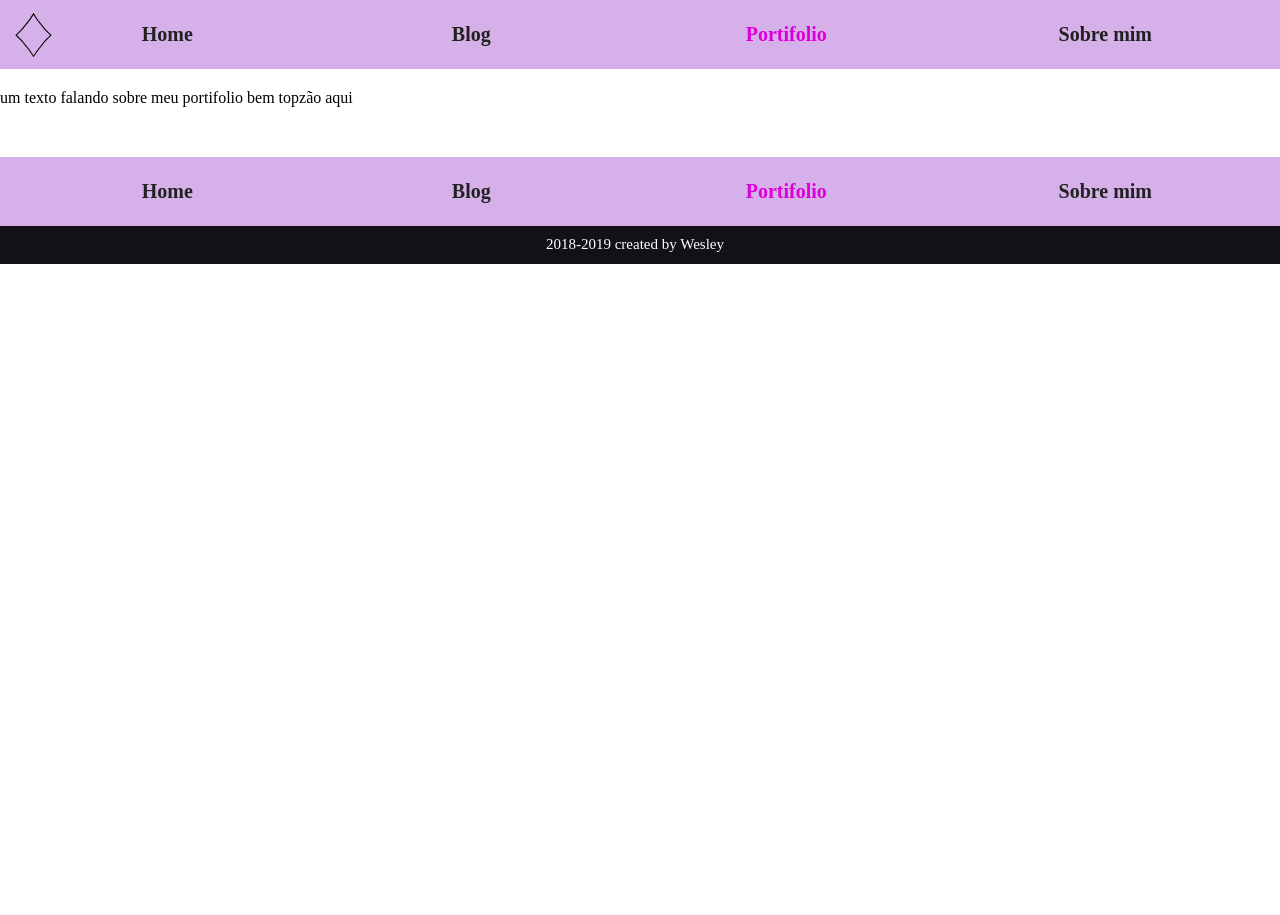
<file: data/portifolio/portifolio.html>
<html lang="pt-br">
    <head>
      <meta charset="utf-8">
      <meta name="viewport" content="width=device-width, initial-scale=1">
      <title>Wesley Cantarino - Portifolio</title>

      <link rel="stylesheet" href="../css_main/main.css">
      <link rel="stylesheet" href="../css_main/normalize.css">

      <link rel="shortcut icon" type="image/x-icon" href="../logo/logo_ic.ico">
    </head>

    <body>
        <header>
          <section>
            <div>
              <a class="header_logo" href="../index.html"><h1 id="#top">Logo</h1></a>
            </div>

            <table class="header_bar_linha_1">
              <div>
                <td><a class="bar_linha_1_item_texto" href="../index.html">Home</a></td>
              </div>

              <div>
                <td><a class="bar_linha_1_item_texto" href="../blog/blog.html">Blog</a></td>
              </div>

              <div>
                <td><a class="bar_linha_1_item_texto_especial" href="#top">Portifolio</a></td>
              </div>

              <div>
                <td><a class="bar_linha_1_item_texto" href="../sobre_mim/sobre_mim.html">Sobre mim</a></td>
              </div>
            </table>
          </section>
        </header>

        <main>
          <p>um texto falando sobre meu portifolio bem topzão aqui</p>
        </main>

        <footer>
          <nav>
            <table class="footer_bar_linha_1">
              <div>
                <td><a class="bar_linha_1_item_texto" href="../index.html">Home</a></td>
              </div>

              <div>
                <td><a class="bar_linha_1_item_texto" href="../blog/blog.html">Blog</a></td>
              </div>

              <div>
                <td> <a class="bar_linha_1_item_texto_especial" href="#top">Portifolio</a></td>
              </div>

              <div>
                <td><a class="bar_linha_1_item_texto" href="../sobre_mim/sobre_mim.html">Sobre mim</a></td>
              </div>
            </table>
          </nav>
          <p class="bar_linha_2">2018-2019 created by Wesley</p>
        </footer>
    </body>
</html>
</file>
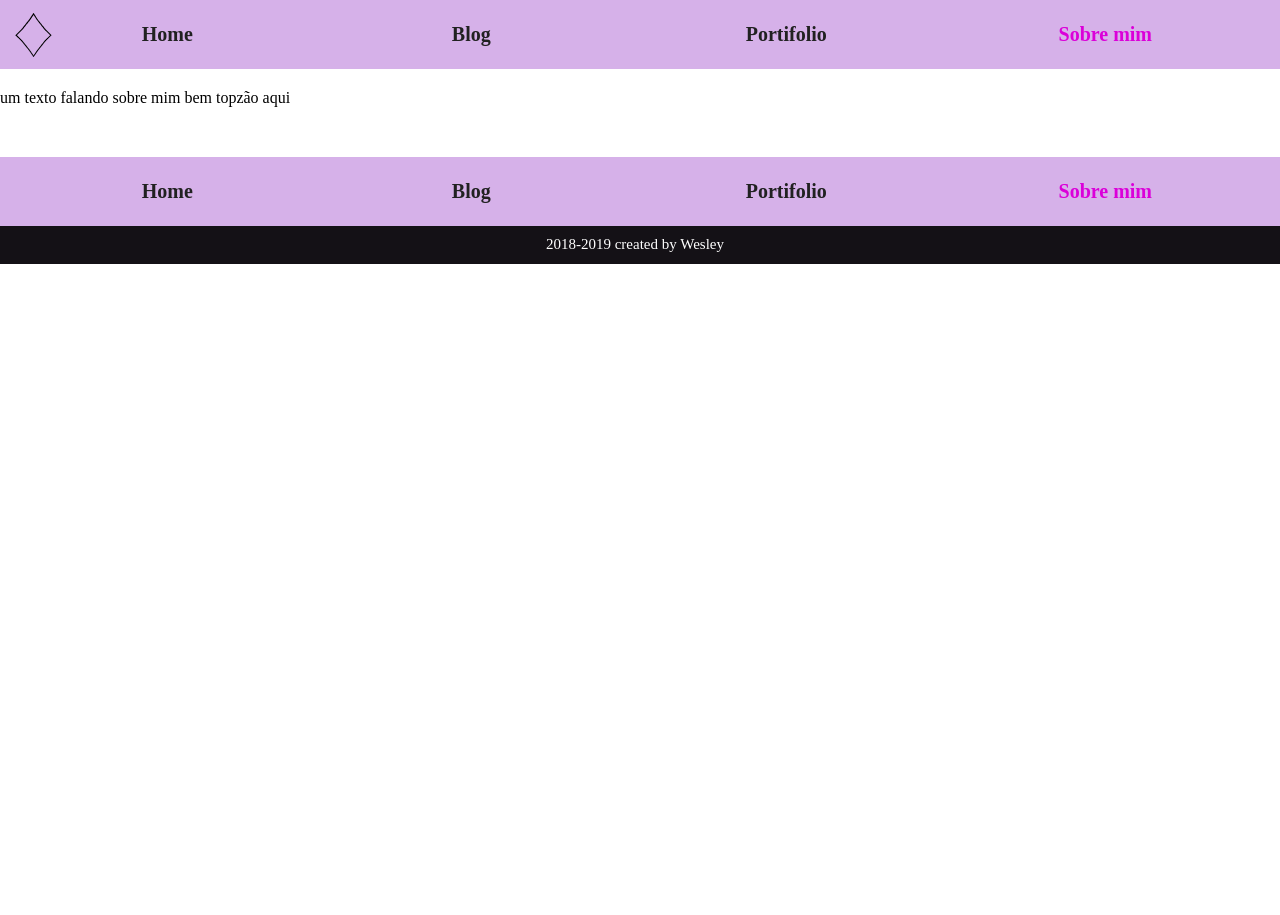
<file: data/sobre_mim/sobre_mim.html>
<html lang="pt-br">
    <head>
      <meta charset="utf-8">
      <meta name="viewport" content="width=device-width, initial-scale=1">
      <title>Wesley Cantarino - Sobre mim</title>

      <link rel="stylesheet" href="../css_main/main.css">
      <link rel="stylesheet" href="../css_main/normalize.css">

      <link rel="shortcut icon" type="image/x-icon" href="../logo/logo_ic.ico">
    </head>

    <body>
        <header>
          <section>
            <div>
              <a class="header_logo" href="../index.html"><h1 id="#top">Logo</h1></a>
            </div>

            <table class="header_bar_linha_1">
              <div>
                <td><a class="bar_linha_1_item_texto" href="../index.html">Home</a></td>
              </div>

              <div>
                <td><a class="bar_linha_1_item_texto" href="../blog/blog.html">Blog</a></td>
              </div>

              <div>
                <td><a class="bar_linha_1_item_texto" href="../portifolio/portifolio.html">Portifolio</a></td>
              </div>

              <div>
                <td><a class="bar_linha_1_item_texto_especial" href="#top">Sobre mim</a></td>
              </div>
            </table>
          </section>
        </header>

        <main>
          <p>um texto falando sobre mim bem topzão aqui</p>
        </main>

        <footer>
          <nav>
            <table class="footer_bar_linha_1">
              <div>
                <td><a class="bar_linha_1_item_texto" href="../index.html">Home</a></td>
              </div>

              <div>
                <td><a class="bar_linha_1_item_texto" href="../blog/blog.html">Blog</a></td>
              </div>

              <div>
                <td><a class="bar_linha_1_item_texto" href="../portifolio/portifolio.html">Portifolio</a></td>
              </div>

              <div>
                <td><a class="bar_linha_1_item_texto_especial" href="#top">Sobre mim</a></td>
              </div>
            </table>
          </nav>
          <p class="bar_linha_2">2018-2019 created by Wesley</p>
        </footer>
    </body>
</html>
</file>
<file: data/css_main/main.css>
body{
  margin: 0px;
}

/***************************/
header{
  padding-top: 40px;
  background-color: #d6b1e9;
}

.header_bar_linha_1{
  background-color: #d6b1e9;
  text-align: center;
  width: auto;

  margin: -20px 0px 20px -8px;
  padding: 0px 20px 20px 20px;
}

.header_bar_linha_1 td{
  width: 1000px;
}

@media screen and (min-width: 700px){
  .header_logo {
    display: block;
    position: absolute;
    float: left;
    top: 10px;
    left: 10px;
    width: 50px;
    height: 50px;
    text-indent: -9999px;
    background-image: url("../logo/logo_50x50.png");
    background-position: center;
    background-repeat: no-repeat;
  }

  .click_mobile{
    text-indent: -9999px;
  }
}

@media screen and (max-width: 700px){
  .header_logo {
    display: block;
    position: absolute;
    float: left;
    top: 10px;
    left: 10px;
    width: 50px;
    height: 50px;
    text-indent: -9999px;
  }

  .click_mobile{
    margin-left: 10px;
    color: #717071;
  }
}
/***************************/

/***************************/
.footer_bar_linha_1{
  background-color: #d6b1e9;
  text-align: center;
  width: auto;

  margin: 50px 0px -15px -8px;
  padding: 20px 20px 20px 20px;
}

.footer_bar_linha_1 td{
  width: 1000px;
}
/***************************/

.bar_linha_1_item_texto{
  color: #212121;
  text-decoration: none;
  font-size: 20px;
  font-weight: bold;
}

.bar_linha_1_item_texto_especial{
  color: #db00d9;
  text-decoration: none;
  font-size: 20px;
  font-weight: bold;
}

.bar_linha_2{
  color: #fff;
  font-size: 15px;

  background-color: #141116;
  padding: 10px;

  margin: 15px 0px -15px -10px;

  text-align: center;
}

/*********************************/
.blog_maim{
  text-align: center;
}
</file>
